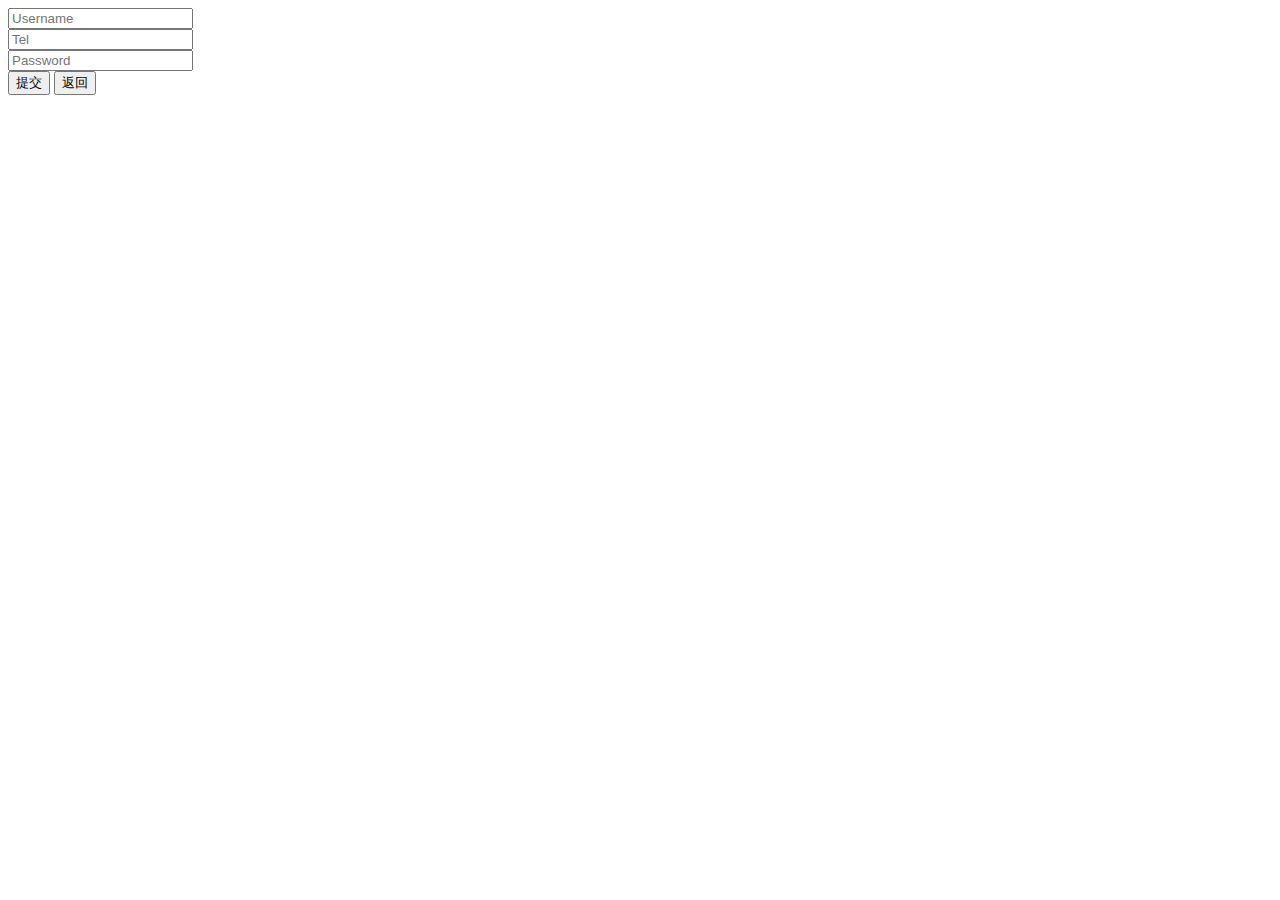
<file: myproject/templates/register.html>
<!DOCTYPE html>
<html lang="en">
<head>
    <meta charset="UTF-8">
    <title>register</title>




</head>
<body>
<form method="post" action="register.html">
    <label>
        <input type="text" name="username" placeholder="Username"/><br>
    </label>
    <label>
        <input type="tel" name="tel" placeholder="Tel"/><br>
    </label>
    <label>
        <input type="password" name="password" placeholder="Password"/><br>
    </label>
    <input type="submit" name="提交" value="提交">
    <input type="submit" name="返回" value="返回">
</form>
</body>
</html>
</file>
